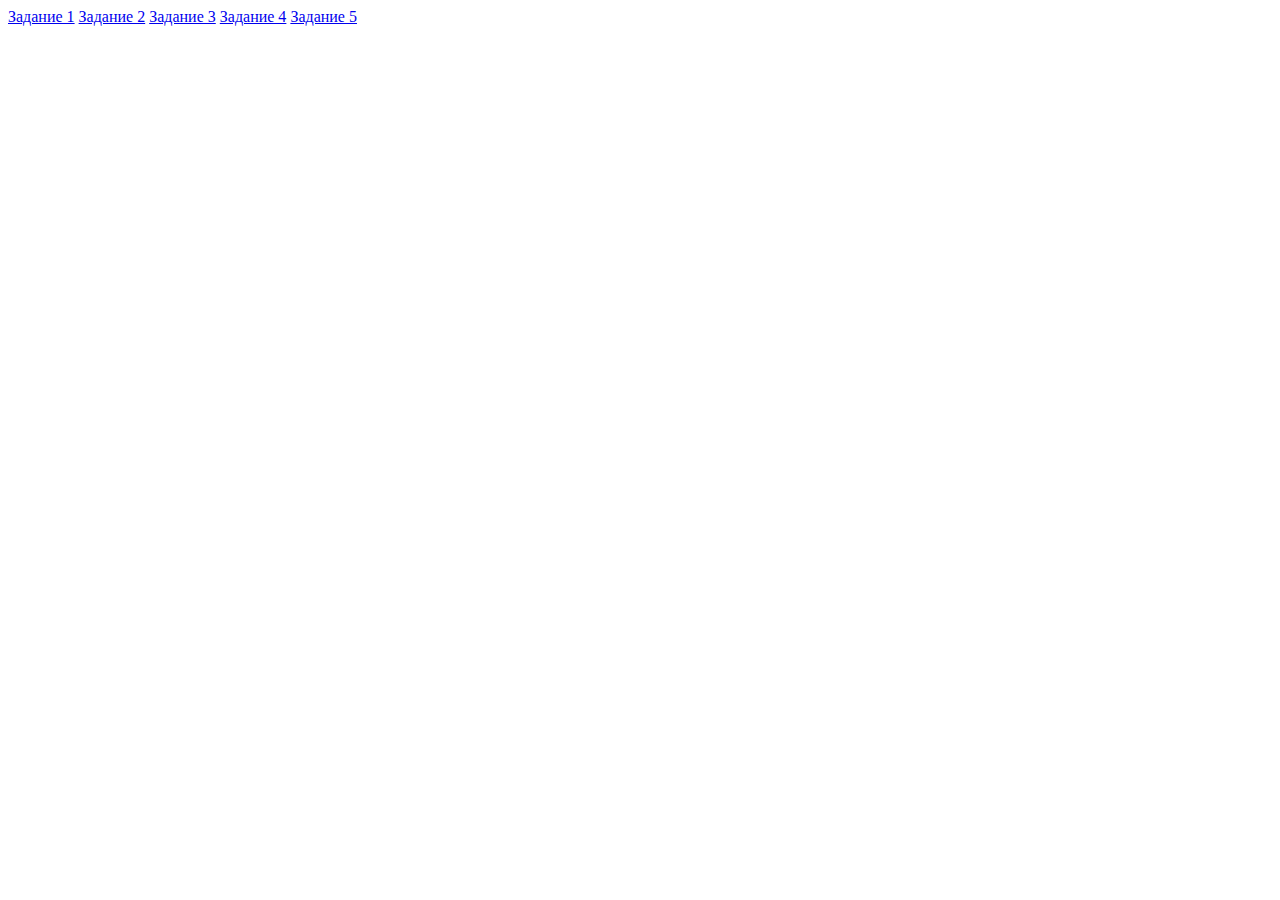
<file: index.html>
<!DOCTYPE html>
<html lang="en">
<head>
    <meta charset="UTF-8">
    <meta name="viewport" content="width=device-width, initial-scale=1.0">
    <title>ЛР 8</title>
</head>
<body> 
    <a href="1index.html" target="_blank">Задание 1</a>
    <a href="2index.html" target="_blank">Задание 2</a>
    <a href="3index.html" target="_blank">Задание 3</a>
    <a href="4index.html" target="_blank">Задание 4</a>
    <a href="5index.html" target="_blank">Задание 5</a>
</body>
</html>
</file>
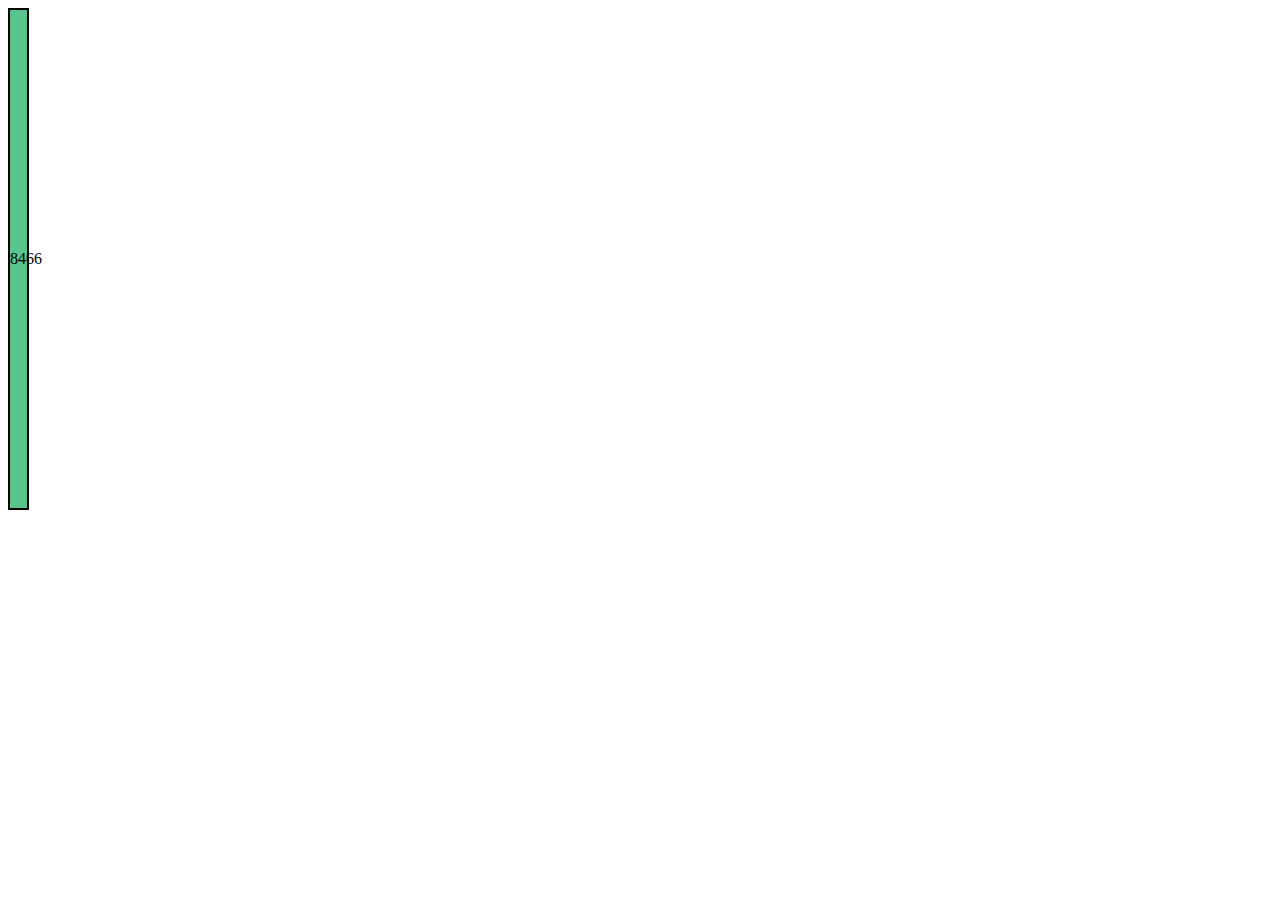
<file: 3index.html>
<!DOCTYPE html>
<html lang="en">
<head>
    <meta charset="UTF-8">
    <meta name="viewport" content="width=device-width, initial-scale=1.0">
    <title> задание 3 лр8</title>
    <link rel="stylesheet" href="styles.css">
</head>
<body>
    <script>
        let w = Math.round(Math.random() * 600);
        let h = Math.round(Math.random() * 600);

        let r = Math.round(Math.random() * 255);
        let g = Math.round(Math.random() * 255);
        let b = Math.round(Math.random() * 255);
          let area = w * h;
          let d = "<div style='width:" + w + "px; height:" + h + "px; "
               + "line-height:" + h + "px; "
               + "background: rgb(" + r + ", " + g + ", " + b + ");'>" + area + "</div>";
               
           document.write(d);   
    </script>
    
</body>
</html>
</file>
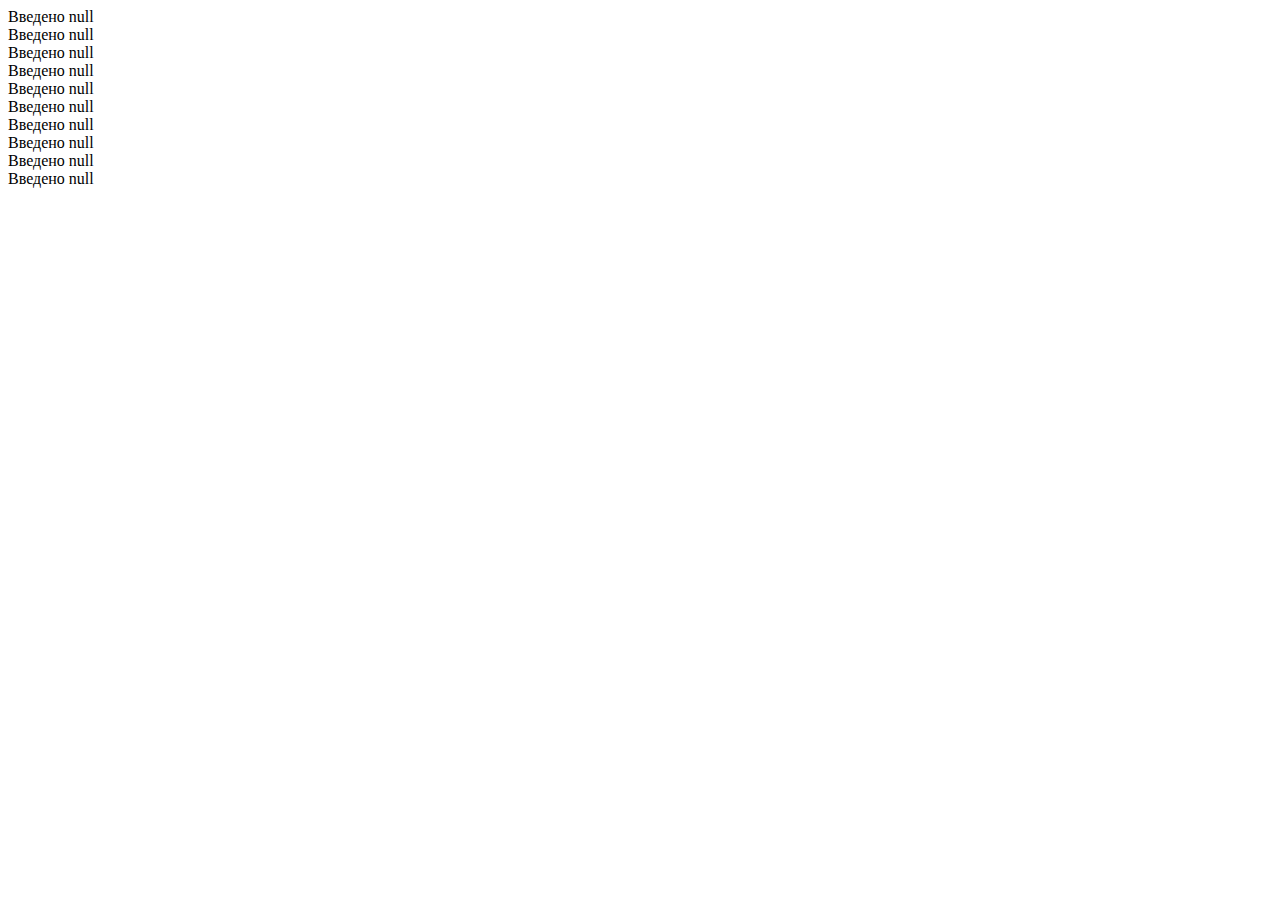
<file: 4index.html>
<!DOCTYPE html>
<html lang="en">
<head>
    <meta charset="UTF-8">
    <meta name="viewport" content="width=device-width, initial-scale=1.0">
    <title>задание 4 лр8</title>
</head>
<body>
    <script>
        let p = Math.round(Math.random()*100)
        let count = 10
        while(count >0){
          let v = prompt("Введите предполагаемое число")
          document.write("Введено "+v+"<br>")
          if(v>p)
            alert("Число больше загаданного ")
          else if(v<p)
            alert("Число меньше загаданного")
          else{
            alert("Угадал!")
            break
          }
          count--

        }
        if(count==0)
          alert("Не угадал! Было" +p)

    </script>
</body>
</html>
</file>
<file: styles.css>
div{
    border:2px solid black;
    text-align: center;
}
</file>
